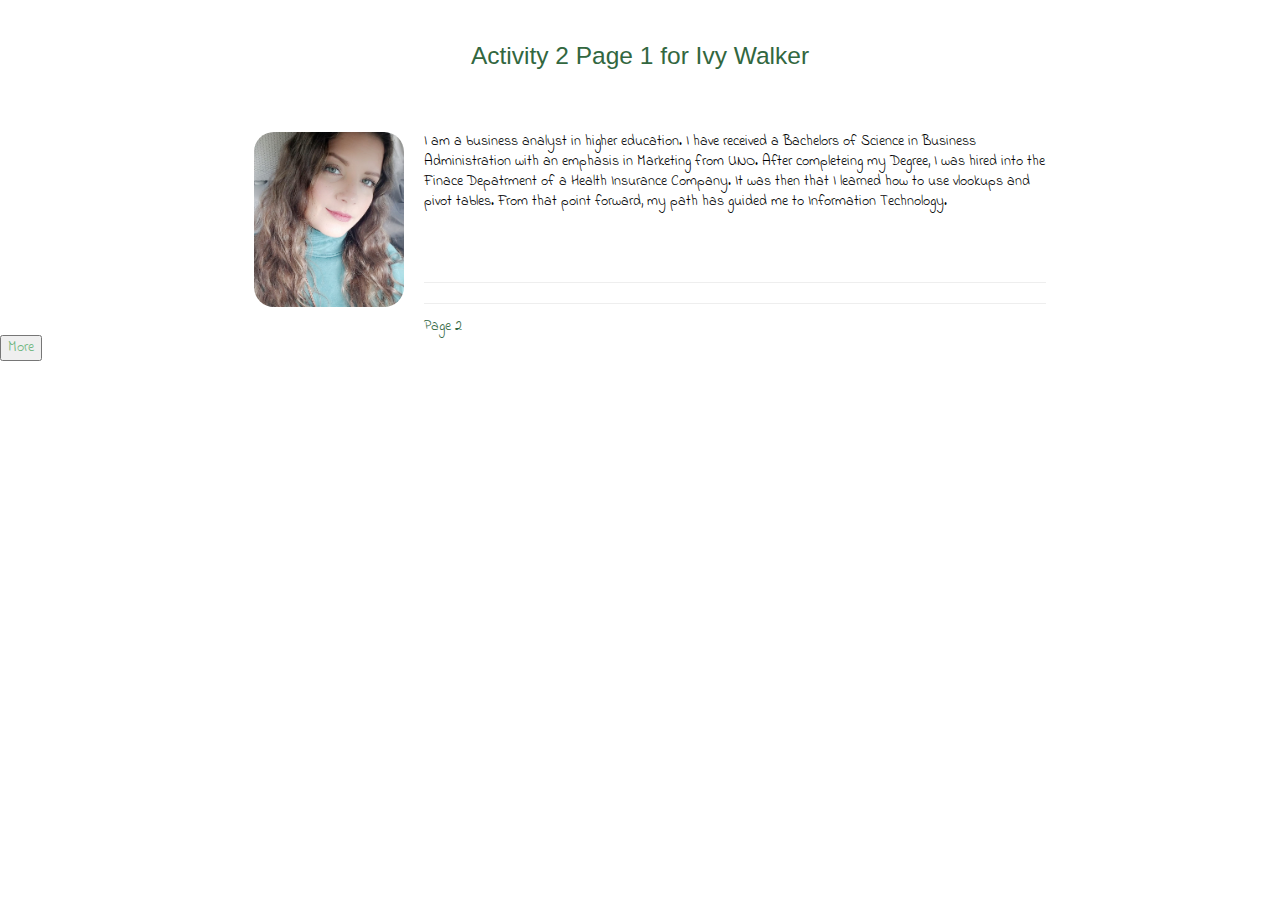
<file: index.html>
<!DOCTYPE html>
<html lang="en">
<head>
    <meta charset="UTF-8">

    <title>Ivy Walker</title>
    <meta name="viewport" content="width=device-width, initial-scale=1.0">
    <link rel="stylesheet" href="https://maxcdn.bootstrapcdn.com/bootstrap/3.3.4/css/bootstrap.min.css">
    <link href="https://fonts.googleapis.com/css2?family=Indie+Flower&display=swap" rel="stylesheet"> 
    <link href="main.css" rel="stylesheet" type="text/css" media="screen,projection" >
</head>
<body>

<br>
<br>

<h1>Activity 2 Page 1 for Ivy Walker</h1>


<br>
<br>
  <div id="wrapper">
      <section>

              <img class="myimage" src="ciwalker.jpg"/>
            <br>
            <p>

            I am a business analyst in higher education. I have received a Bachelors of Science in 
            Business Administration with an emphasis in Marketing from UNO.  After completeing my Degree, 
            I was hired into the Finace Depatrment of a Health Insurance Company.  It was then that I
            learned how to use vlookups and pivot tables.  From that point forward, my path has guided
            me to Information Technology.
            </p>
            <br>
            <br>
            <hr>
            <hr>

      </section>
  </div>

<h2>Page 2</h2>
<a href="Activity2_PG2.html">
    <button>More</button>
<a>




</body>
</html>
</file>
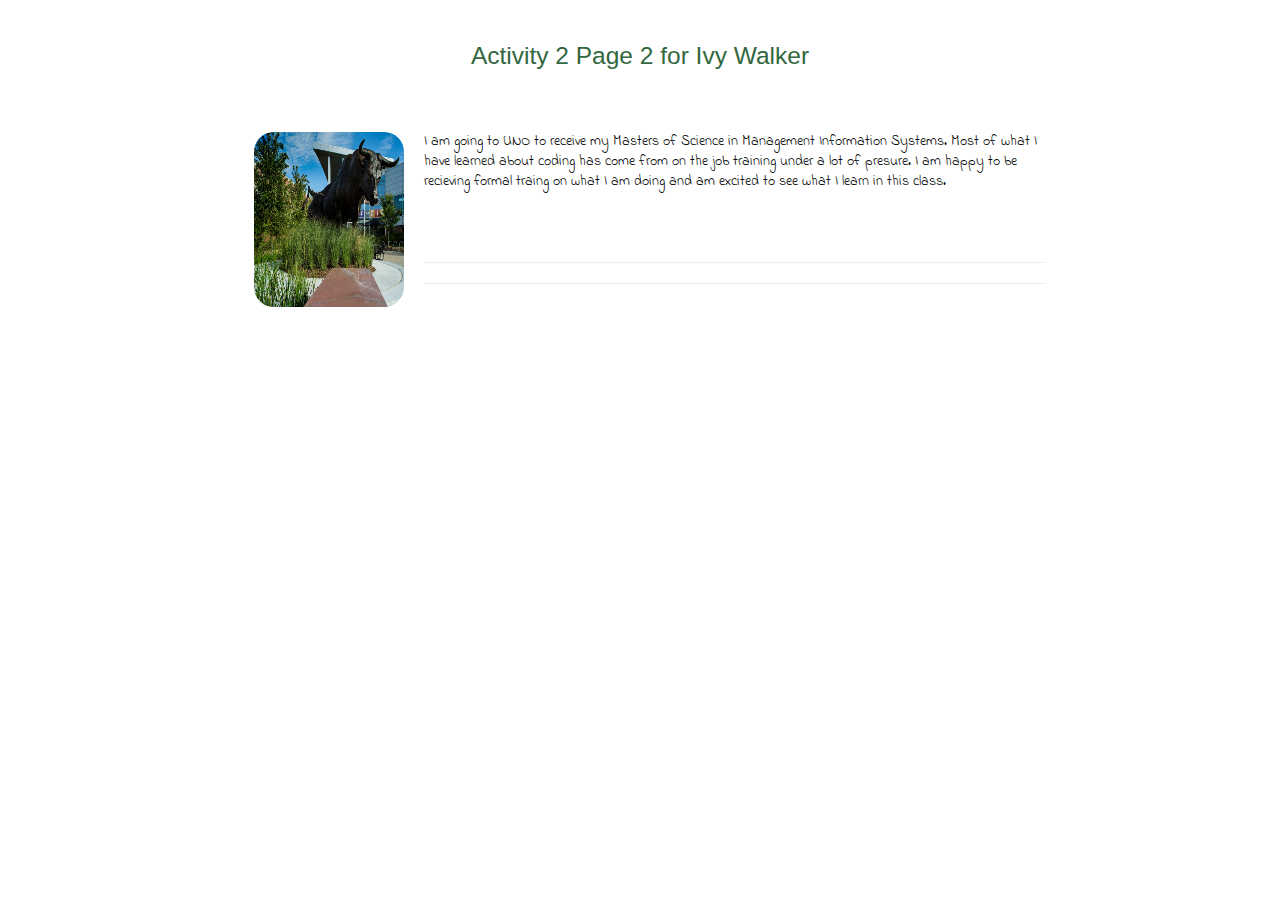
<file: Activity2_PG2.html>
<!DOCTYPE html>
<html lang="en">
<head>
    <meta charset="UTF-8">

    <title>Ivy Walker</title>
    <meta name="viewport" content="width=device-width, initial-scale=1.0">
    <link rel="stylesheet" href="https://maxcdn.bootstrapcdn.com/bootstrap/3.3.4/css/bootstrap.min.css">
    <link rel="preconnect" href="https://fonts.gstatic.com">
    <link href="https://fonts.googleapis.com/css2?family=Indie+Flower&display=swap" rel="stylesheet"> 
    <link href="main.css" rel="stylesheet" type="text/css" media="screen,projection" >
    <link rel="preconnect" href="https://fonts.gstatic.com">
</head>
<body>

<br>
<br>

<h1>Activity 2 Page 2 for Ivy Walker</h1>
<br>
<br>
  <div id="wrapper">
      <section>

              <img class="myimage" src="UNO.jpg"/>
            <br>
            <p>

            I am going to UNO to receive my Masters of Science in Management Information Systems.
            Most of what I have learned about coding has come from on the job training under a 
            lot of presure.  I am happy to be recieving formal traing on what I am doing and am
            excited to see what I learn in this class.
              
            </p>
            <br>
            <br>
            <hr>
            <hr>

            <p>


      </section>
  </div>


</body>
</html>
</file>
<file: main.css>
/*************************************
GENERAL
**************************************/
a {
 text-decoration: none;
 }

img {
max-width: 100%;

}



 body {
   font-family: 'Indie Flower', cursive;
 }


 #wrapper {
   max-width: 940px;
   margin: 0 auto;
   padding: 0 5%;

 }



 a {
   color: #6ab47b;

 }

 h3 {
     margin: 0 0 1em 0;
 }


/*************************************
HEADING
**************************************/

header {
  float: left;
  margin: 0 0 20px 0;
  padding: 2px 0 0 0;
  width: 100%;

}



#logo {
   text-align: center;
   margin: 0;

 }

 h1  {
 font-family: 'Changa One', sans-serif;
 margin: 10px 0;
 font-size: 1.75em;
 font-weight: normal;
 line-height: 0.5;
 text-align: center;
 color: 	#FF0000;

 }

 h2  {


 font-size: 1.00em;
 font-weight: normal;
 margin: -5px 0 0;
 }


h3  {


    font-size: 1.1em;
    font-weight: 700;
    margin: 15px 0 0;
}







/*************************************
NAVIGATION
**************************************/
 nav {
	text-align: center;
	padding: 10px 0;
	margin: 20px 0 0;
  }

  nav ul  {
    list-style: none;
	margin: 0 10px;
	padding: 0;
}

nav li {
  display: inline-block;

}



/*************************************
FOOTER
**************************************/
 footer {
 font-size: 0.75em;
 text-align: center;
 clear: both;
 padding-top: 50px;
 color: #ccc;
 }

/*************************************
PAGE:
**************************************/
.mydiv {background: lightblue; width:250px; height: 250px;}

.myimage {
    float:left;
    width:150px;
    height:175px;
    margin:20px;
    border-radius: 20px;
}




 /*************************************
PAGE: ABOUT
**************************************/
.profile-photo {
    display: block;
    max-width: 400px;
    margin: 0 auto 30px;
    border-radius: 5px;
}

/*************************************
COLORS
**************************************/


 /* green header*/
  header {
   background: #6ab47b;
   border-color: #599a68;
 }

 /* logo text*/

 h1,h2  {
    color: #32673f;
}

/* nav background on mobile devices*/
nav {
   background: #599a6b;
}

nav a, nav a:visited {
	color: #fff;
}

/* selected nav link color*/
nav a.selected, nav a:hover {
  color: #32673f;
}
/* site body*/
body {
    background-color: #fff;
    color: #000;
}
</file>
